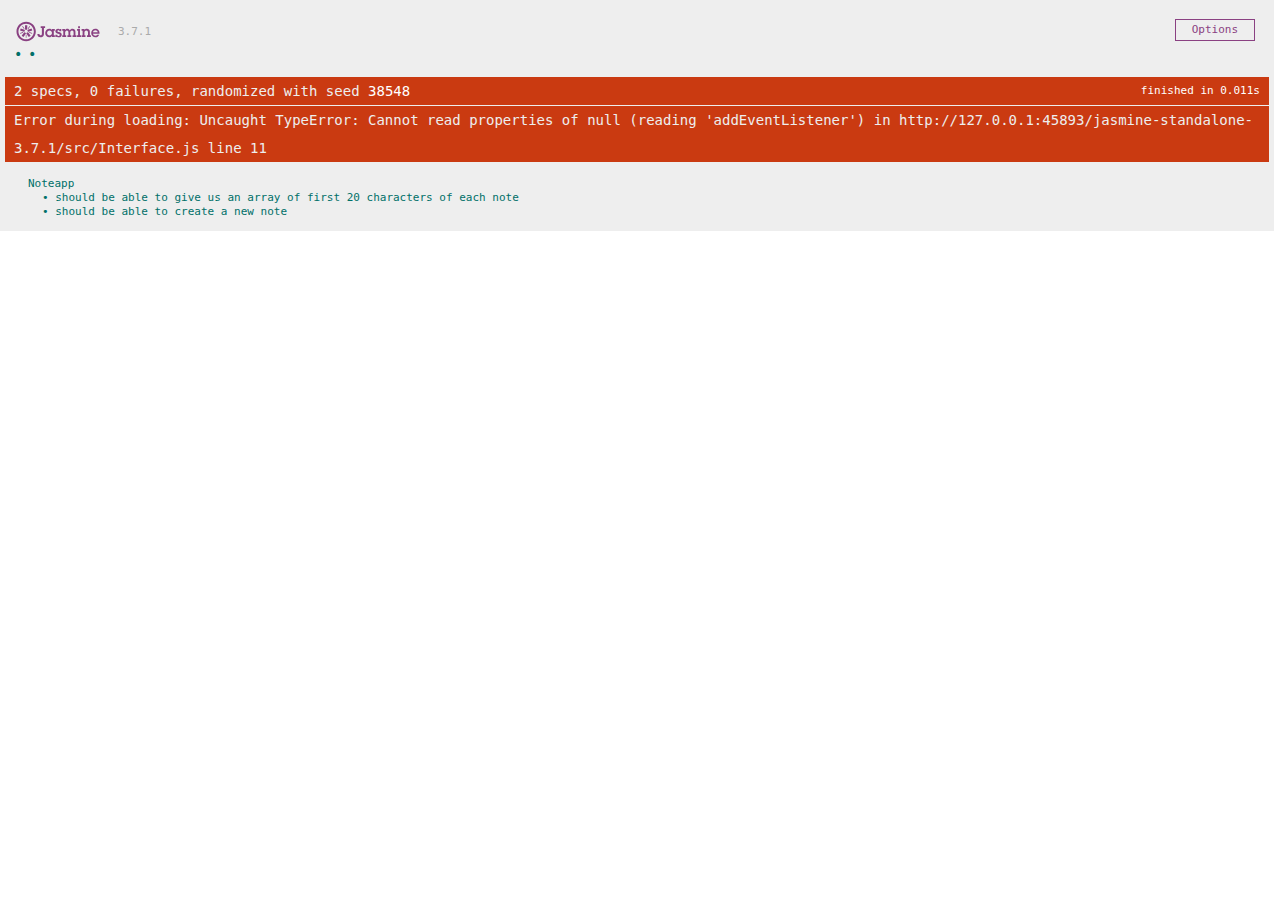
<file: jasmine-standalone-3.7.1/SpecRunner.html>
<!DOCTYPE html>
<html>

<head>
  <meta charset="utf-8">
  <title>Jasmine Spec Runner v3.7.1</title>

  <link rel="shortcut icon" type="image/png" href="lib/jasmine-3.7.1/jasmine_favicon.png">
  <link rel="stylesheet" href="lib/jasmine-3.7.1/jasmine.css">

  <script src="lib/jasmine-3.7.1/jasmine.js"></script>
  <script src="lib/jasmine-3.7.1/jasmine-html.js"></script>
  <script src="lib/jasmine-3.7.1/boot.js"></script>

  <!-- include source files here... -->
  <script src="src/Noteapp.js"></script>
  <script src="src/Interface.js"></script>

  <!-- include spec files here... -->
  <script src="spec/featureSpec.js"></script>

</head>

<body>
</body>

</html>
</file>
<file: jasmine-standalone-3.7.1/lib/jasmine-3.7.1/jasmine.css>
@charset "UTF-8";
body { overflow-y: scroll; }

.jasmine_html-reporter { width: 100%; background-color: #eee; padding: 5px; margin: -8px; font-size: 11px; font-family: Monaco, "Lucida Console", monospace; line-height: 14px; color: #333; }

.jasmine_html-reporter a { text-decoration: none; }

.jasmine_html-reporter a:hover { text-decoration: underline; }

.jasmine_html-reporter p, .jasmine_html-reporter h1, .jasmine_html-reporter h2, .jasmine_html-reporter h3, .jasmine_html-reporter h4, .jasmine_html-reporter h5, .jasmine_html-reporter h6 { margin: 0; line-height: 14px; }

.jasmine_html-reporter .jasmine-banner, .jasmine_html-reporter .jasmine-symbol-summary, .jasmine_html-reporter .jasmine-summary, .jasmine_html-reporter .jasmine-result-message, .jasmine_html-reporter .jasmine-spec .jasmine-description, .jasmine_html-reporter .jasmine-spec-detail .jasmine-description, .jasmine_html-reporter .jasmine-alert .jasmine-bar, .jasmine_html-reporter .jasmine-stack-trace { padding-left: 9px; padding-right: 9px; }

.jasmine_html-reporter .jasmine-banner { position: relative; }

.jasmine_html-reporter .jasmine-banner .jasmine-title { background: url("[data-uri]") no-repeat; background: url("[data-uri]") no-repeat, none; -moz-background-size: 100%; -o-background-size: 100%; -webkit-background-size: 100%; background-size: 100%; display: block; float: left; width: 90px; height: 25px; }

.jasmine_html-reporter .jasmine-banner .jasmine-version { margin-left: 14px; position: relative; top: 6px; }

.jasmine_html-reporter #jasmine_content { position: fixed; right: 100%; }

.jasmine_html-reporter .jasmine-version { color: #aaa; }

.jasmine_html-reporter .jasmine-banner { margin-top: 14px; }

.jasmine_html-reporter .jasmine-duration { color: #fff; float: right; line-height: 28px; padding-right: 9px; }

.jasmine_html-reporter .jasmine-symbol-summary { overflow: hidden; margin: 14px 0; }

.jasmine_html-reporter .jasmine-symbol-summary li { display: inline-block; height: 10px; width: 14px; font-size: 16px; }

.jasmine_html-reporter .jasmine-symbol-summary li.jasmine-passed { font-size: 14px; }

.jasmine_html-reporter .jasmine-symbol-summary li.jasmine-passed:before { color: #007069; content: "•"; }

.jasmine_html-reporter .jasmine-symbol-summary li.jasmine-failed { line-height: 9px; }

.jasmine_html-reporter .jasmine-symbol-summary li.jasmine-failed:before { color: #ca3a11; content: "×"; font-weight: bold; margin-left: -1px; }

.jasmine_html-reporter .jasmine-symbol-summary li.jasmine-excluded { font-size: 14px; }

.jasmine_html-reporter .jasmine-symbol-summary li.jasmine-excluded:before { color: #bababa; content: "•"; }

.jasmine_html-reporter .jasmine-symbol-summary li.jasmine-excluded-no-display { font-size: 14px; display: none; }

.jasmine_html-reporter .jasmine-symbol-summary li.jasmine-pending { line-height: 17px; }

.jasmine_html-reporter .jasmine-symbol-summary li.jasmine-pending:before { color: #ba9d37; content: "*"; }

.jasmine_html-reporter .jasmine-symbol-summary li.jasmine-empty { font-size: 14px; }

.jasmine_html-reporter .jasmine-symbol-summary li.jasmine-empty:before { color: #ba9d37; content: "•"; }

.jasmine_html-reporter .jasmine-run-options { float: right; margin-right: 5px; border: 1px solid #8a4182; color: #8a4182; position: relative; line-height: 20px; }

.jasmine_html-reporter .jasmine-run-options .jasmine-trigger { cursor: pointer; padding: 8px 16px; }

.jasmine_html-reporter .jasmine-run-options .jasmine-payload { position: absolute; display: none; right: -1px; border: 1px solid #8a4182; background-color: #eee; white-space: nowrap; padding: 4px 8px; }

.jasmine_html-reporter .jasmine-run-options .jasmine-payload.jasmine-open { display: block; }

.jasmine_html-reporter .jasmine-bar { line-height: 28px; font-size: 14px; display: block; color: #eee; }

.jasmine_html-reporter .jasmine-bar.jasmine-failed, .jasmine_html-reporter .jasmine-bar.jasmine-errored { background-color: #ca3a11; border-bottom: 1px solid #eee; }

.jasmine_html-reporter .jasmine-bar.jasmine-passed { background-color: #007069; }

.jasmine_html-reporter .jasmine-bar.jasmine-incomplete { background-color: #bababa; }

.jasmine_html-reporter .jasmine-bar.jasmine-skipped { background-color: #bababa; }

.jasmine_html-reporter .jasmine-bar.jasmine-warning { background-color: #ba9d37; color: #333; }

.jasmine_html-reporter .jasmine-bar.jasmine-menu { background-color: #fff; color: #aaa; }

.jasmine_html-reporter .jasmine-bar.jasmine-menu a { color: #333; }

.jasmine_html-reporter .jasmine-bar a { color: white; }

.jasmine_html-reporter.jasmine-spec-list .jasmine-bar.jasmine-menu.jasmine-failure-list, .jasmine_html-reporter.jasmine-spec-list .jasmine-results .jasmine-failures { display: none; }

.jasmine_html-reporter.jasmine-failure-list .jasmine-bar.jasmine-menu.jasmine-spec-list, .jasmine_html-reporter.jasmine-failure-list .jasmine-summary { display: none; }

.jasmine_html-reporter .jasmine-results { margin-top: 14px; }

.jasmine_html-reporter .jasmine-summary { margin-top: 14px; }

.jasmine_html-reporter .jasmine-summary ul { list-style-type: none; margin-left: 14px; padding-top: 0; padding-left: 0; }

.jasmine_html-reporter .jasmine-summary ul.jasmine-suite { margin-top: 7px; margin-bottom: 7px; }

.jasmine_html-reporter .jasmine-summary li.jasmine-passed a { color: #007069; }

.jasmine_html-reporter .jasmine-summary li.jasmine-failed a { color: #ca3a11; }

.jasmine_html-reporter .jasmine-summary li.jasmine-empty a { color: #ba9d37; }

.jasmine_html-reporter .jasmine-summary li.jasmine-pending a { color: #ba9d37; }

.jasmine_html-reporter .jasmine-summary li.jasmine-excluded a { color: #bababa; }

.jasmine_html-reporter .jasmine-specs li.jasmine-passed a:before { content: "• "; }

.jasmine_html-reporter .jasmine-specs li.jasmine-failed a:before { content: "× "; }

.jasmine_html-reporter .jasmine-specs li.jasmine-empty a:before { content: "* "; }

.jasmine_html-reporter .jasmine-specs li.jasmine-pending a:before { content: "• "; }

.jasmine_html-reporter .jasmine-specs li.jasmine-excluded a:before { content: "• "; }

.jasmine_html-reporter .jasmine-description + .jasmine-suite { margin-top: 0; }

.jasmine_html-reporter .jasmine-suite { margin-top: 14px; }

.jasmine_html-reporter .jasmine-suite a { color: #333; }

.jasmine_html-reporter .jasmine-failures .jasmine-spec-detail { margin-bottom: 28px; }

.jasmine_html-reporter .jasmine-failures .jasmine-spec-detail .jasmine-description { background-color: #ca3a11; color: white; }

.jasmine_html-reporter .jasmine-failures .jasmine-spec-detail .jasmine-description a { color: white; }

.jasmine_html-reporter .jasmine-result-message { padding-top: 14px; color: #333; white-space: pre-wrap; }

.jasmine_html-reporter .jasmine-result-message span.jasmine-result { display: block; }

.jasmine_html-reporter .jasmine-stack-trace { margin: 5px 0 0 0; max-height: 224px; overflow: auto; line-height: 18px; color: #666; border: 1px solid #ddd; background: white; white-space: pre; }
</file>
